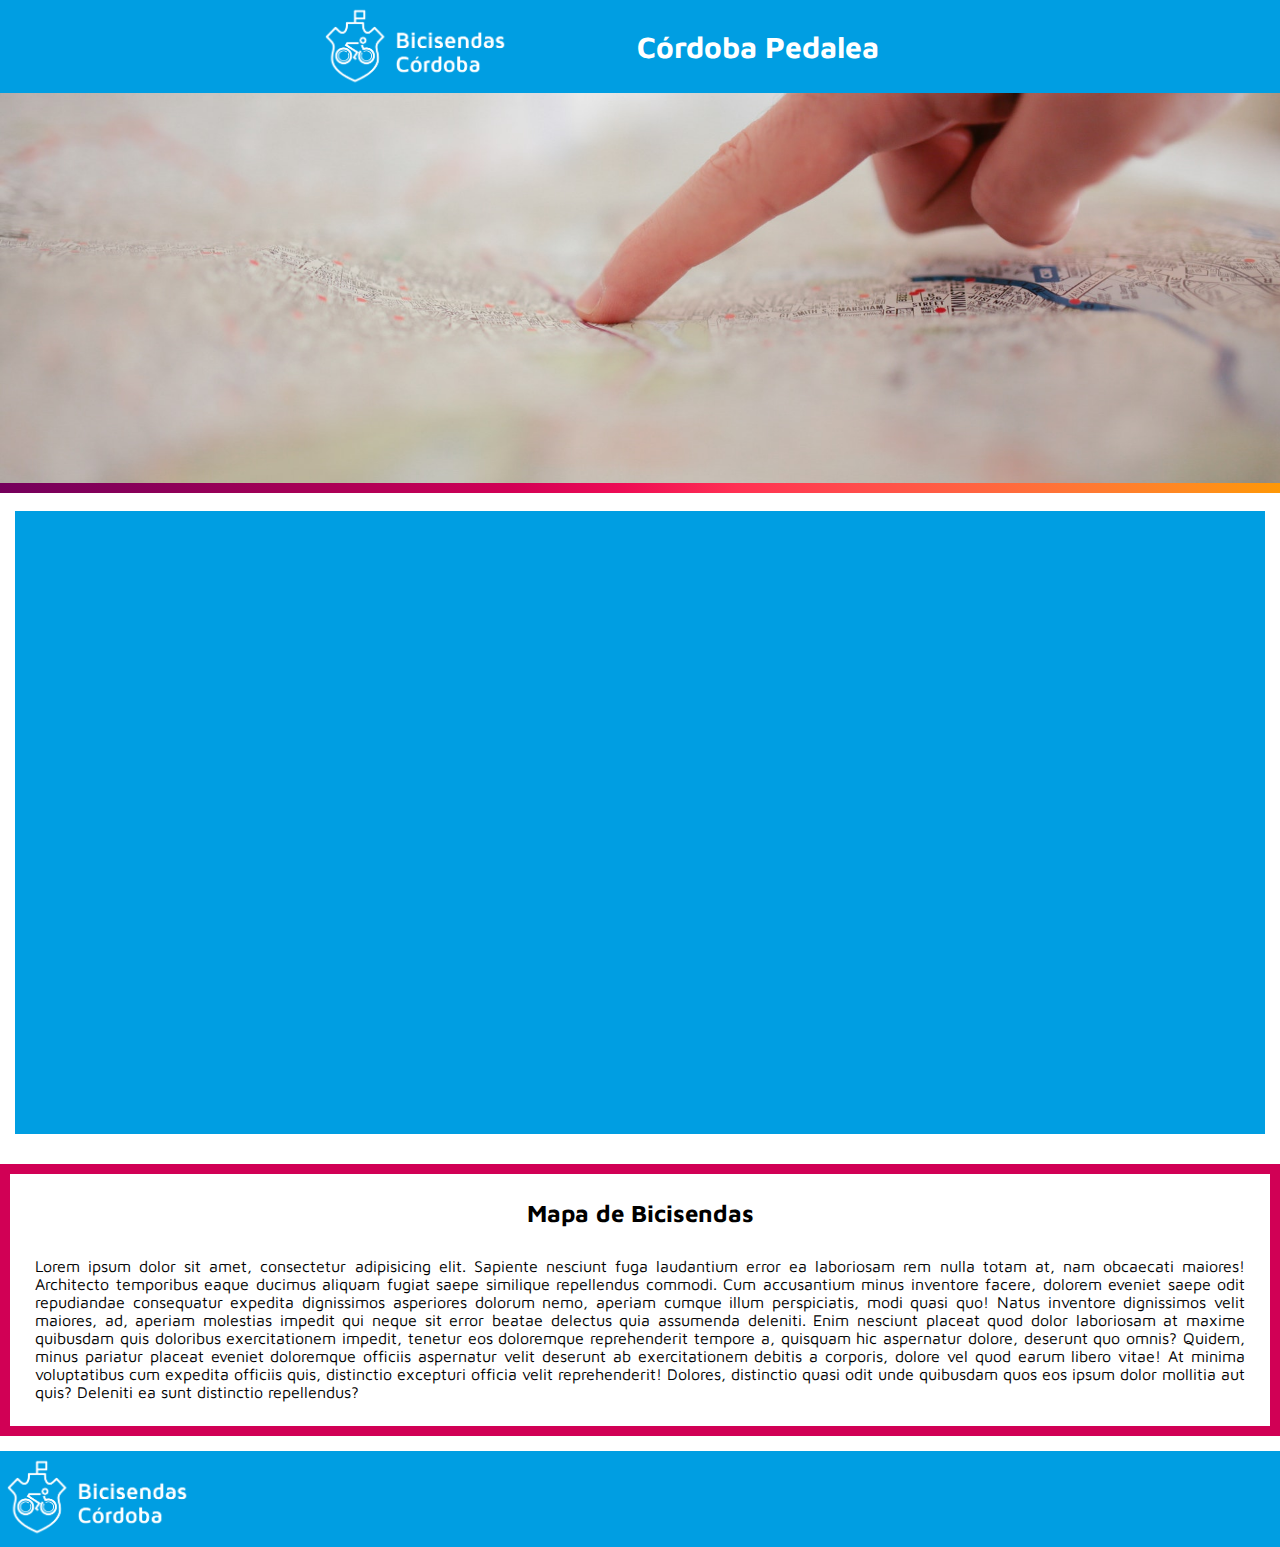
<file: mapas.html>
<!DOCTYPE html>
<html lang="es">
<head>
    <meta charset="UTF-8">
    <meta http-equiv="X-UA-Compatible" content="IE=edge">
    <meta name="viewport" content="width=device-width, initial-scale=1.0">
    <link rel="shorcut icon" href="./Imágenes/Logo-sitioweb-pequeño.png">
    <link rel="stylesheet" href="style.css">
    <link rel="preconnect" href="https://fonts.googleapis.com">
<link rel="preconnect" href="https://fonts.gstatic.com" crossorigin>
<link href="https://fonts.googleapis.com/css2?family=Maven+Pro:wght@500&display=swap" rel="stylesheet">
    <title>Córdoba pedalea</title>
</head>
<body>
    <section class="contenedorMapa">
        <header class="contenedorMapa__header">
            <img class="contenedor__header__imagen" src="./img/logoweb.png" alt="logoDeCordobaEnBici" width="187px" height="83">
            <h1 class="contenedor__header__titulo">
                Córdoba Pedalea
            </h1>
        </header>
        <div class="contenedorMapa__imgprincipal">
            <img class="imgmapa" src="./img/imgMapa.jpg" alt="img-principal-mapa-bicisenda-córdoba">
        </div>
        <div class="contenedorMapa__mapaDeBicisendas">
            <iframe class="mapaGoogle" src="https://www.google.com/maps/embed?pb=!1m14!1m12!1m3!1d59496.71949917522!2d-64.16908001110522!3d-31.412408721711163!2m3!1f0!2f0!3f0!3m2!1i1024!2i768!4f13.1!5e1!3m2!1ses-419!2sar!4v1641592327671!5m2!1ses-419!2sar" width="800" height="600" style="border:0;" allowfullscreen="" loading="lazy"></iframe>
        </div>
        <div class="contenedormapa__title__parrafo">
            <h2 class="contenedormapa_titple__parrafo__h2">Mapa de Bicisendas</h2>
            <p class="contenedormapa_titple__parrafo__p">Lorem ipsum dolor sit amet, consectetur adipisicing elit. Sapiente nesciunt fuga laudantium error ea laboriosam rem nulla totam at, nam obcaecati maiores! Architecto temporibus eaque ducimus aliquam fugiat saepe similique repellendus commodi. Cum accusantium minus inventore facere, dolorem eveniet saepe odit repudiandae consequatur expedita dignissimos asperiores dolorum nemo, aperiam cumque illum perspiciatis, modi quasi quo! Natus inventore dignissimos velit maiores, ad, aperiam molestias impedit qui neque sit error beatae delectus quia assumenda deleniti. Enim nesciunt placeat quod dolor laboriosam at maxime quibusdam quis doloribus exercitationem impedit, tenetur eos doloremque reprehenderit tempore a, quisquam hic aspernatur dolore, deserunt quo omnis? Quidem, minus pariatur placeat eveniet doloremque officiis aspernatur velit deserunt ab exercitationem debitis a corporis, dolore vel quod earum libero vitae! At minima voluptatibus cum expedita officiis quis, distinctio excepturi officia velit reprehenderit! Dolores, distinctio quasi odit unde quibusdam quos eos ipsum dolor mollitia aut quis? Deleniti ea sunt distinctio repellendus?</p>
        </div>
        <footer class="contenedorMapa__footer">
            <img class="contenedor__footer__logo" src="./img/logoweb.png" alt="logoDeCordobaEnBici" width="187px" height="83">
        </footer>
    </section>
</body>
</html>
</file>
<file: style.css>
*{
    margin: 0;
    padding: 0;
    box-sizing: border-box;
}
.contenedorHome{
    display: grid;
    grid-template-columns: 1fr, 1fr, 1fr, 1fr;
    grid-template-rows: 1fr, 1fr, 1fr, 1fr, 1fr,;
    grid-template-areas:
    "header header header header"
    "contenedor__videoprincipal contenedor__videoprincipal contenedor__videoprincipal contenedor__videoprincipal"
    "contenedor__mapaDeBicisendas contenedor__mapaDeBicisendas contenedor__salidasGrupales contenedor__alquilerDeBicis"
    "contenedor__mapaDeBicisendas contenedor__mapaDeBicisendas contenedor__suscripcion contenedor__suscripcion"
    "footer footer footer footer"
    ;
    font-family: 'Maven Pro', sans-serif;
}
header{
    grid-area: header;
    background-color: #009ee2;
    color: white;
    display: inline-flex;
    padding: 5px;
}
h1{
    font-size: 30px;
    align-self: center;
    margin-left: 10%;
}
video{
    object-fit: cover;
    width: 100%;
    height: 750px;
    border-bottom: solid 10px red;
    border-image-source: linear-gradient(275deg, #ff9b00 0, #ff8a20 8.33%, #ff7635 16.67%, #ff6142 25%, #ff4a4c 33.33%, #ff3053 41.67%, #ed0c55 50%, #d10055 58.33%, #b80056 66.67%, #a20056 75%, #8d0058 83.33%, #7c005a 91.67%, #6c005d 100%);
    border-image-slice: 20;
}
.contenedor__header__imagen{
    align-self: center;
    margin-left: 25%;
}
.contenedor__videoprincipal{
    grid-area: contenedor__videoprincipal;
}
.contenedor__mapaDeBicisendas{
    display: flex;
    grid-area: contenedor__mapaDeBicisendas;
    background-color: white;
    border: solid 5px #7c005a;
    width: 95%;
    height: 220px;
    font-size: 24px;
    font-weight: bold;
    text-align: center;
    justify-content: center;
    align-items: center;
    margin: 10px;
    transition: height 2s, width 1s;
    animation-name: animacionHome;
    animation-iteration-count: infinite;
    animation-timing-function: ease-in;
    animation-duration: 2s;
    animation-delay: 10s;      
}
.contenedor__mapaDeBicisendas:hover{
    height: 230px; width: 100%;
}
.contenedor__salidasGrupales{
    display: flex;
    grid-area: contenedor__salidasGrupales;
    background-color: white;
    border: solid 5px #6c005d;
    width: 95%;
    height: 100px;
    font-size: 24px;
    font-weight: bold;
    text-align: center;
    justify-content: center;
    align-items: center;
    margin: 10px;
    transition: height 2s, width 1s; 
}
.contenedor__salidasGrupales:hover{
    height: 110px; width: 100%;
}
.contenedor__suscripcion{
    display: flex;
    grid-area: contenedor__suscripcion;
    background-color: white;
    border: solid 5px #b80056;
    width: 95%;
    height: 100px;
    font-size: 24px;
    font-weight: bold;
    text-align: center;
    justify-content: center;
    align-items: center;
    margin: 10px;
    transition: height 2s, width 1s; 
}
.contenedor__suscripcion:hover{
    height: 110px; width: 100%;
}
.contenedor__alquilerDeBicis{
    display: flex;
    grid-area: contenedor__alquilerDeBicis;
    background-color: white;
    border: solid 5px #ff7635;
    width: 95%;
    height: 100px;
    font-size: 24px;
    font-weight: bold;
    text-align: center;
    justify-content: center;
    align-items: center;
    margin: 10px;
    transition: height 2s, width 1s; 
}
.contenedor__alquilerDeBicis:hover{
    height: 110px; width: 100%;
}
a{
    text-decoration: none;
}
footer{
    grid-area: footer;
    background-color: #009ee2;
    padding: 5px;
}
@media only screen and (max-width: 600px){
    .contenedor__header__titulo{
        font-size: 20px;
    }
    .contenedor__header__imagen{
        width: 100px; height: 44px;
        margin-left: 5%;
    }
    header{
        padding: 15px;
    }
    .contenedor{
        grid-template-areas: 
        "header header header header"
        "contenedor__videoprincipal contenedor__videoprincipal contenedor__videoprincipal contenedor__videoprincipal"
        "contenedor__mapaDeBicisendas contenedor__mapaDeBicisendas contenedor__mapaDeBicisendas contenedor__mapaDeBicisendas"
        "contenedor__salidasGrupales contenedor__salidasGrupales contenedor__salidasGrupales contenedor__salidasGrupales"
        "contenedor__alquilerDeBicis contenedor__alquilerDeBicis contenedor__alquilerDeBicis contenedor__alquilerDeBicis"
        "contenedor__suscripcion contenedor__suscripcion contenedor__suscripcion contenedor__suscripcion"
        "footer footer footer footer";
    }
}
@media only screen and (max-width: 1023px){
    .contenedor__header__titulo{
        font-size: 25px;
    }
    .contenedor__header__imagen{
        margin-left: 15%;
    }
}
.contenedorMapa{
    display: grid;
    grid-template-columns: 1fr, 1fr;
    grid-template-rows: 1fr, 1fr, 1fr, 1fr;
    grid-template-areas:
    "contenedorMapa__header contenedorMapa__header"
    "contenedorMapa__imgprincipal contenedorMapa__imgprincipal"
    "contenedorMapa__mapaDeBicisendas contenedormapa__title__parrafo"
    "contenedorMapa__footer contenedorMapa__footer"
    ;
    font-family: 'Maven Pro', sans-serif;
}
.contenedorMapa__header{
    grid-area: contenedorMapa__header;
}
.contenedorMapa__imgprincipal{
    grid-area: contenedorMapa__imgprincipal;
}
.contenedorMapa__mapaDeBicisendas{
    grid-area: contenedorMapa__mapaDeBicisendas;
    margin: 15px;
    padding: 10px;
    background-color: #009ee2;
}
.contenedormapa__title__parrafo{
    grid-area: contenedormapa__title__parrafo;
    margin: 15px auto;
    padding: 10px;
    border-style: solid;
    border-color: #d10055;
    border-radius: 10%;
    border-width: 10px;
}
.contenedorMapa__footer{
    grid-area: contenedorMapa__footer;
    width: 100%;
}
.imgmapa{
    object-fit: cover;
    width: 100%;
    height: 400px;
    border-bottom: solid 10px red;
    border-image-source: linear-gradient(275deg, #ff9b00 0, #ff8a20 8.33%, #ff7635 16.67%, #ff6142 25%, #ff4a4c 33.33%, #ff3053 41.67%, #ed0c55 50%, #d10055 58.33%, #b80056 66.67%, #a20056 75%, #8d0058 83.33%, #7c005a 91.67%, #6c005d 100%);
    border-image-slice: 20;
}
.contenedormapa_titple__parrafo__h2{
    margin: 15px;
    text-align: center;
}
.contenedormapa_titple__parrafo__p{
    text-align: justify;
    margin: 30px 15px 15px 15px;
}
@media only screen and (max-width: 1405px) {
    .contenedorMapa{
        grid-template-areas: 
        "contenedorMapa__header contenedorMapa__header"
        "contenedorMapa__imgprincipal contenedorMapa__imgprincipal"
        "contenedorMapa__mapaDeBicisendas contenedorMapa__mapaDeBicisendas"
        "contenedormapa__title__parrafo contenedormapa__title__parrafo"
        "contenedorMapa__footer contenedorMapa__footer"
        ;
    }
    .contenedormapa__title__parrafo{
        border-radius: 0%;
    }
    .contenedorMapa__mapaDeBicisendas{
        text-align: center;
    }
}
</file>
